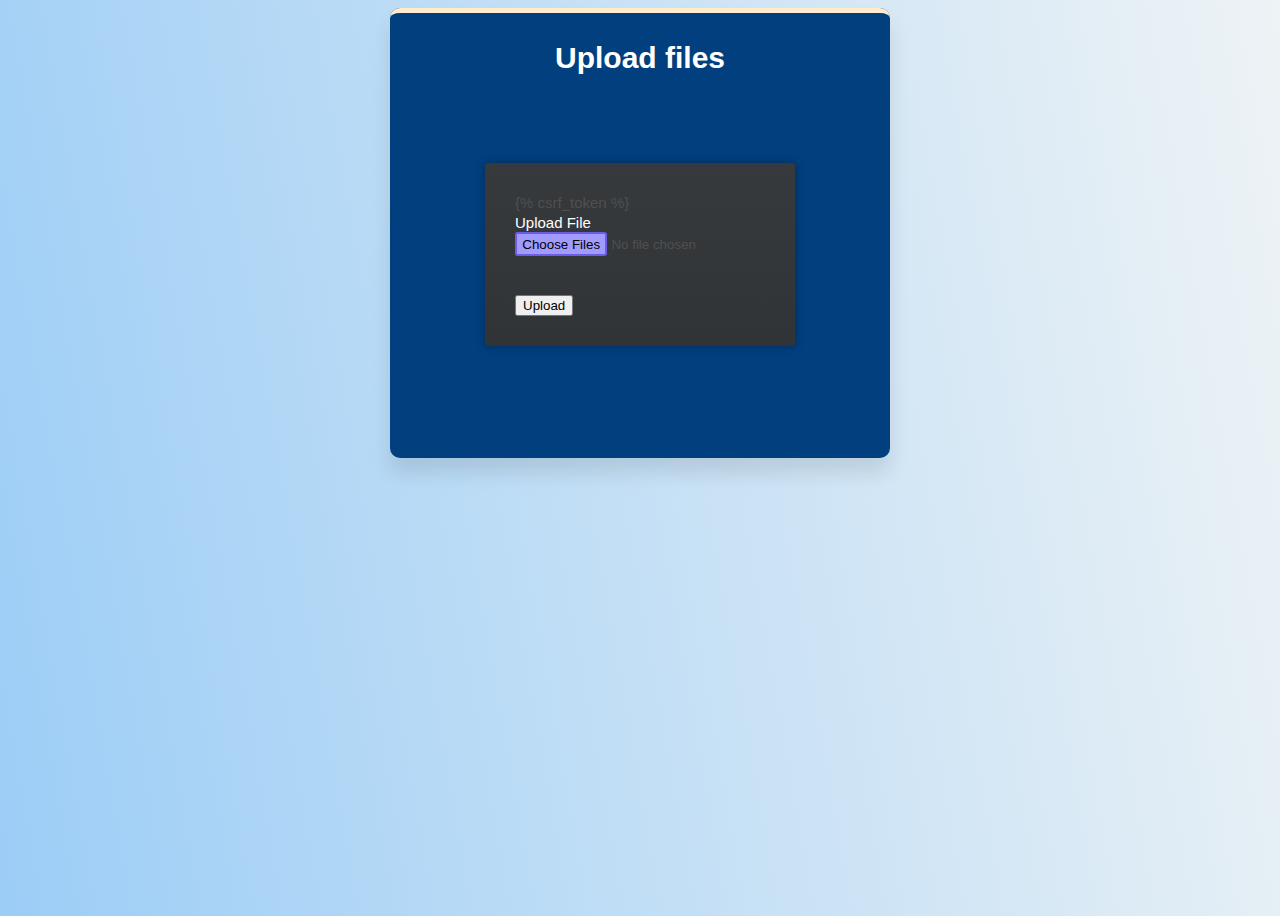
<file: TEMPLATE/give.html>
<!DOCTYPE html>
<!-- saved from url=(0014)about:internet -->
<html><head><meta http-equiv="Content-Type" content="text/html; charset=UTF-8">
        
        <title>Upload</title>

        <!-- Google web fonts -->
        <!-- <link href="https://fonts.googleapis.com/css?family=PT+Sans+Narrow:400,700" rel='stylesheet' /> -->
   </head>

    <body>
   
        <div class="Toupload">
            <div class="head">
                   Upload files
               </div>
               <form id="upload" method="post" enctype="multipart/form-data">
                   {% csrf_token %}
               
                   
                    <div class="button-wrap">
                      <label class="button" for="upload" style="color : white">Upload File</label><br>
                      <input id="uploader" type="file" multiple>
                    
                  </div><br>
              
               <div class="Toadd"><br>
                   <button type="submit">Upload</button>
                   </div>
       
       
                   <!-- <div id="drop">
                       Drop Here
                       <label for="images">Drop here</label>
                       <a>Browse</a>
                       <input type="file" name="images" multiple />
                   </div> -->
       
               </form>
       </div>
       
    


<style>
    /*-------------------------
    Simple reset
--------------------------*/





/*-------------------------
    General Styles
--------------------------*/
label{
    size: 90%;
}

body{
    background-color:#ebebec;

    background-image:-webkit-radial-gradient(center, #ebebec, #b4b4b4);
    background-image:-moz-radial-gradient(center, #ebebec, #b4b4b4);
    background-image:radial-gradient(center, #ebebec, #b4b4b4);

    min-height:900px;
}

body{
    font:15px/1.3 Arial, sans-serif;
    color: #4f4f4f;
    background: linear-gradient(260deg, #eef3f5 0%, #9ccdf6 100%);
}

a, a:visited {
    outline:none;
    color:#389dc1;
}

a:hover{
    text-decoration:none;
}

section, footer, header, aside{
    display: block;
}


/*----------------------------
    The file upload form
-----------------------------*/


.Toupload {
    width: 500px;
    background: #013f7e;
    border-radius: 10px;
    padding: 0px 0px 12px;
    box-shadow: 0px 15px 20px rgb(0 0 0 / 10%);
    margin: auto;
}

.Toupload .head {
    font-size: 30px;
    font-weight: 600;
    text-align: center;
    line-height: 90px;
    user-select: none;
    color: white;
    border-radius: 10px 10px 0 0;
    border-top: 5px solid blanchedalmond;
}

/* .Toupload form .fileuploader {
    height: 50px;
    width: 100%;
    margin-top: 20px;
    position: relative;
    justify-content: center;
    display: flex;
    margin-bottom: 15px;
} */

.Toupload .container {
        display: block;
        position:relative;
        width: 100%;
      }


      input[type="file"]::file-selector-button {
  border: 2px solid #6c5ce7;
  padding: 0.2em 0.4em;
  border-radius: 0.2em;
  background-color: #a29bfe;
  transition: 1s;
      }


#upload{
    font-family:'PT Sans Narrow', sans-serif;
    background-color:#373a3d;
    display:block;
    background-image:-webkit-linear-gradient(top, #373a3d, #313437);
    background-image:-moz-linear-gradient(top, #373a3d, #313437);
    background-image:linear-gradient(top, #373a3d, #313437);

    width:250px;
    padding:30px;
    border-radius:3px;

    margin:60px auto 100px;
    box-shadow: 0 0 10px rgba(0, 0, 0, 0.3);
}

#drop{
    background-color: #2E3134;
    padding: 40px 50px;
    margin-bottom: 30px;
    border: 20px solid rgba(0, 0, 0, 0);
    border-radius: 3px;
    border-image: url('../img/border-image.png') 25 repeat;
    text-align: center;
    text-transform: uppercase;

    font-size:16px;
    font-weight:bold;
    color:#7f858a;
}

#drop a{
    background-color:#007a96;
    padding:12px 26px;
    color:#fff;
    font-size:14px;
    border-radius:2px;
    cursor:pointer;
    display:inline-block;
    margin-top:12px;
    line-height:1;
}

#drop a:hover{
    background-color:#0986a3;
}

#drop input{
    display:none;
}

#upload ul{
    list-style:none;
    margin:0 -30px;
    border-top:1px solid #2b2e31;
    border-bottom:1px solid #3d4043;
}

#upload ul li{

    background-color:#333639;

    background-image:-webkit-linear-gradient(top, #333639, #303335);
    background-image:-moz-linear-gradient(top, #333639, #303335);
    background-image:linear-gradient(top, #333639, #303335);

    border-top:1px solid #3d4043;
    border-bottom:1px solid #2b2e31;
    padding:15px;
    height: 52px;

    position: relative;
}

#upload ul li input{
    display: none;
}

#upload ul li p{
    width: 144px;
    overflow: hidden;
    white-space: nowrap;
    color: #EEEEEE;
    font-size: 16px;
    font-weight: bold;
    position: absolute;
    top: 20px;
    left: 100px;
}

#upload ul li i{
    font-weight: normal;
    font-style:normal;
    color:#7f7f7f;
    display:block;
}

#upload ul li canvas{
    top: 15px;
    left: 32px;
    position: absolute;
}

#upload ul li span{
    width: 15px;
    height: 12px;
    background: url('../img/icons.png') no-repeat;
    position: absolute;
    top: 34px;
    right: 33px;
    cursor:pointer;
}

#upload ul li.working span{
    height: 16px;
    background-position: 0 -12px;
}

#upload ul li.error p{
    color:red;
}


/*----------------------------
    The Demo Footer
-----------------------------*/


footer{
    background-color: #080808;
    bottom: 0;
    box-shadow: 0 -1px 2px rgba(0,0,0,0.4);
    height: 40px;
    left: 0;
    position: fixed;
    width: 100%;
    z-index: 100000;
}

footer h2{
    font-size: 14px;
    font-weight: normal;
    position: absolute;
    top:0;
    left: 50%;
    bottom:0;
    margin-left: -420px;
    padding:13px 20px 0;
    border:1px solid #000;
    border-width:0 1px;
    background-color:rgba(0,0,0,0.6);
    box-shadow:0 0 5px #000 inset;
    line-height: 1;
    margin-top: 0;
}

footer h2 a{
    color: #EEEEEE !important;
    text-decoration:none !important;
}

footer h2 i{
    font-style:normal;
    color:#888;
}

/* #tzine-download{
    opacity:0.9;
    background-color:#257691;
    font-size:11px;
    text-align:center;
    text-transform:uppercase;
    width:150px;
    height:28px;
    line-height:28px;
    text-decoration:none !important;

    display: inline-block;
    border-radius: 2px;
    color: #fff !Important;
    font-weight: bold;
    box-shadow: 0 -1px 2px #1e5e74 inset;

    border-top:1px solid #26849c;

    text-shadow:1px 1px 1px #1e6176;
    margin-top:6px;
}

#tzine-download:hover{
    opacity:1;
}

#tzine-actions{
    position:absolute;
    top:0;
    width:500px;
    right:50%;
    margin-right:-420px;
    text-align:right;
}

#tzine-actions iframe{
    display: inline-block;
    height: 21px;
    width: 95px;
    position: relative;
    /* float: left; */
    /* margin-top: 11px; */

</style></body></html>
</file>
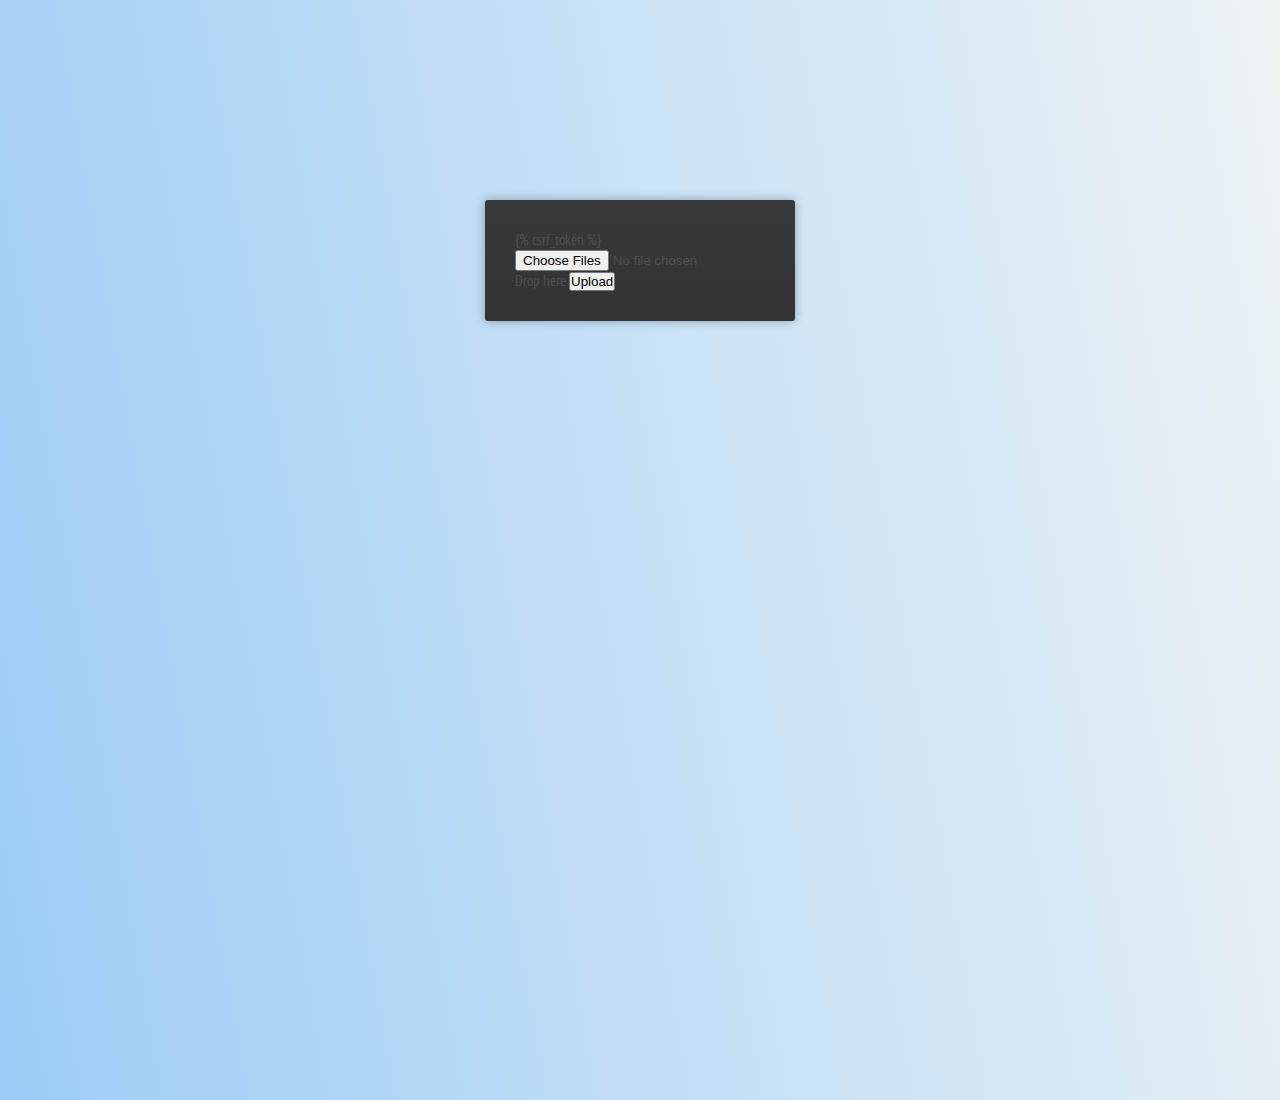
<file: TEMPLATE/temp.html>
<!--http://tutorialzine.com/2013/05/mini-ajax-file-upload-form/-->

<!DOCTYPE html>
<html>

    <head>
        <meta charset="utf-8"/>
        <title>Upload</title>

        <!-- Google web fonts -->
        <link href="https://fonts.googleapis.com/css?family=PT+Sans+Narrow:400,700" rel='stylesheet' />
   </head>

    <body>

        <form id="upload" method="post" enctype="multipart/form-data">
            {% csrf_token %}
        
        <input type="file" name="images" multiple>
        <label for="images">Drop here</label>
            <button type="submit">Upload</button>


            <!-- <div id="drop">
                Drop Here
                <label for="images">Drop here</label>
                <a>Browse</a>
                <input type="file" name="images" multiple />
            </div> -->

        </form>

    </body>
</html>

<style>
    /*-------------------------
    Simple reset
--------------------------*/


*{
    margin:0;
    padding:0;
}


/*-------------------------
    General Styles
--------------------------*/
label{
    size: 10%;
}

body{
    background-color:#ebebec;

    background-image:-webkit-radial-gradient(center, #ebebec, #b4b4b4);
    background-image:-moz-radial-gradient(center, #ebebec, #b4b4b4);
    background-image:radial-gradient(center, #ebebec, #b4b4b4);

    min-height:900px;
}

body{
    font:15px/1.3 Arial, sans-serif;
    color: #4f4f4f;
    background: linear-gradient(260deg, #eef3f5 0%, #9ccdf6 100%);
}

a, a:visited {
    outline:none;
    color:#389dc1;
}

a:hover{
    text-decoration:none;
}

section, footer, header, aside{
    display: block;
}


/*----------------------------
    The file upload form
-----------------------------*/


#upload{
    font-family:'PT Sans Narrow', sans-serif;
    background-color:#373a3d;

    background-image:-webkit-linear-gradient(top, #373a3d, #313437);
    background-image:-moz-linear-gradient(top, #373a3d, #313437);
    background-image:linear-gradient(top, #373a3d, #313437);

    width:250px;
    padding:30px;
    border-radius:3px;

    margin:200px auto 100px;
    box-shadow: 0 0 10px rgba(0, 0, 0, 0.3);
}

#drop{
    background-color: #2E3134;
    padding: 40px 50px;
    margin-bottom: 30px;
    border: 20px solid rgba(0, 0, 0, 0);
    border-radius: 3px;
    border-image: url('../img/border-image.png') 25 repeat;
    text-align: center;
    text-transform: uppercase;

    font-size:16px;
    font-weight:bold;
    color:#7f858a;
}

#drop a{
    background-color:#007a96;
    padding:12px 26px;
    color:#fff;
    font-size:14px;
    border-radius:2px;
    cursor:pointer;
    display:inline-block;
    margin-top:12px;
    line-height:1;
}

#drop a:hover{
    background-color:#0986a3;
}

#drop input{
    display:none;
}

#upload ul{
    list-style:none;
    margin:0 -30px;
    border-top:1px solid #2b2e31;
    border-bottom:1px solid #3d4043;
}

#upload ul li{

    background-color:#333639;

    background-image:-webkit-linear-gradient(top, #333639, #303335);
    background-image:-moz-linear-gradient(top, #333639, #303335);
    background-image:linear-gradient(top, #333639, #303335);

    border-top:1px solid #3d4043;
    border-bottom:1px solid #2b2e31;
    padding:15px;
    height: 52px;

    position: relative;
}

#upload ul li input{
    display: none;
}

#upload ul li p{
    width: 144px;
    overflow: hidden;
    white-space: nowrap;
    color: #EEE;
    font-size: 16px;
    font-weight: bold;
    position: absolute;
    top: 20px;
    left: 100px;
}

#upload ul li i{
    font-weight: normal;
    font-style:normal;
    color:#7f7f7f;
    display:block;
}

#upload ul li canvas{
    top: 15px;
    left: 32px;
    position: absolute;
}

#upload ul li span{
    width: 15px;
    height: 12px;
    background: url('../img/icons.png') no-repeat;
    position: absolute;
    top: 34px;
    right: 33px;
    cursor:pointer;
}

#upload ul li.working span{
    height: 16px;
    background-position: 0 -12px;
}

#upload ul li.error p{
    color:red;
}


/*----------------------------
    The Demo Footer
-----------------------------*/


footer{
    background-color: #080808;
    bottom: 0;
    box-shadow: 0 -1px 2px rgba(0,0,0,0.4);
    height: 40px;
    left: 0;
    position: fixed;
    width: 100%;
    z-index: 100000;
}

footer h2{
    font-size: 14px;
    font-weight: normal;
    position: absolute;
    top:0;
    left: 50%;
    bottom:0;
    margin-left: -420px;
    padding:13px 20px 0;
    border:1px solid #000;
    border-width:0 1px;
    background-color:rgba(0,0,0,0.6);
    box-shadow:0 0 5px #000 inset;
    line-height: 1;
    margin-top: 0;
}

footer h2 a{
    color: #EEEEEE !important;
    text-decoration:none !important;
}

footer h2 i{
    font-style:normal;
    color:#888;
}

#tzine-download{
    opacity:0.9;
    background-color:#257691;
    font-size:11px;
    text-align:center;
    text-transform:uppercase;
    width:150px;
    height:28px;
    line-height:28px;
    text-decoration:none !important;

    display: inline-block;
    border-radius: 2px;
    color: #fff !Important;
    font-weight: bold;
    box-shadow: 0 -1px 2px #1e5e74 inset;

    border-top:1px solid #26849c;

    text-shadow:1px 1px 1px #1e6176;
    margin-top:6px;
}

#tzine-download:hover{
    opacity:1;
}

#tzine-actions{
    position:absolute;
    top:0;
    width:500px;
    right:50%;
    margin-right:-420px;
    text-align:right;
}

#tzine-actions iframe{
    display: inline-block;
    height: 21px;
    width: 95px;
    position: relative;
    float: left;
    margin-top: 11px;
}
</style>
</file>
